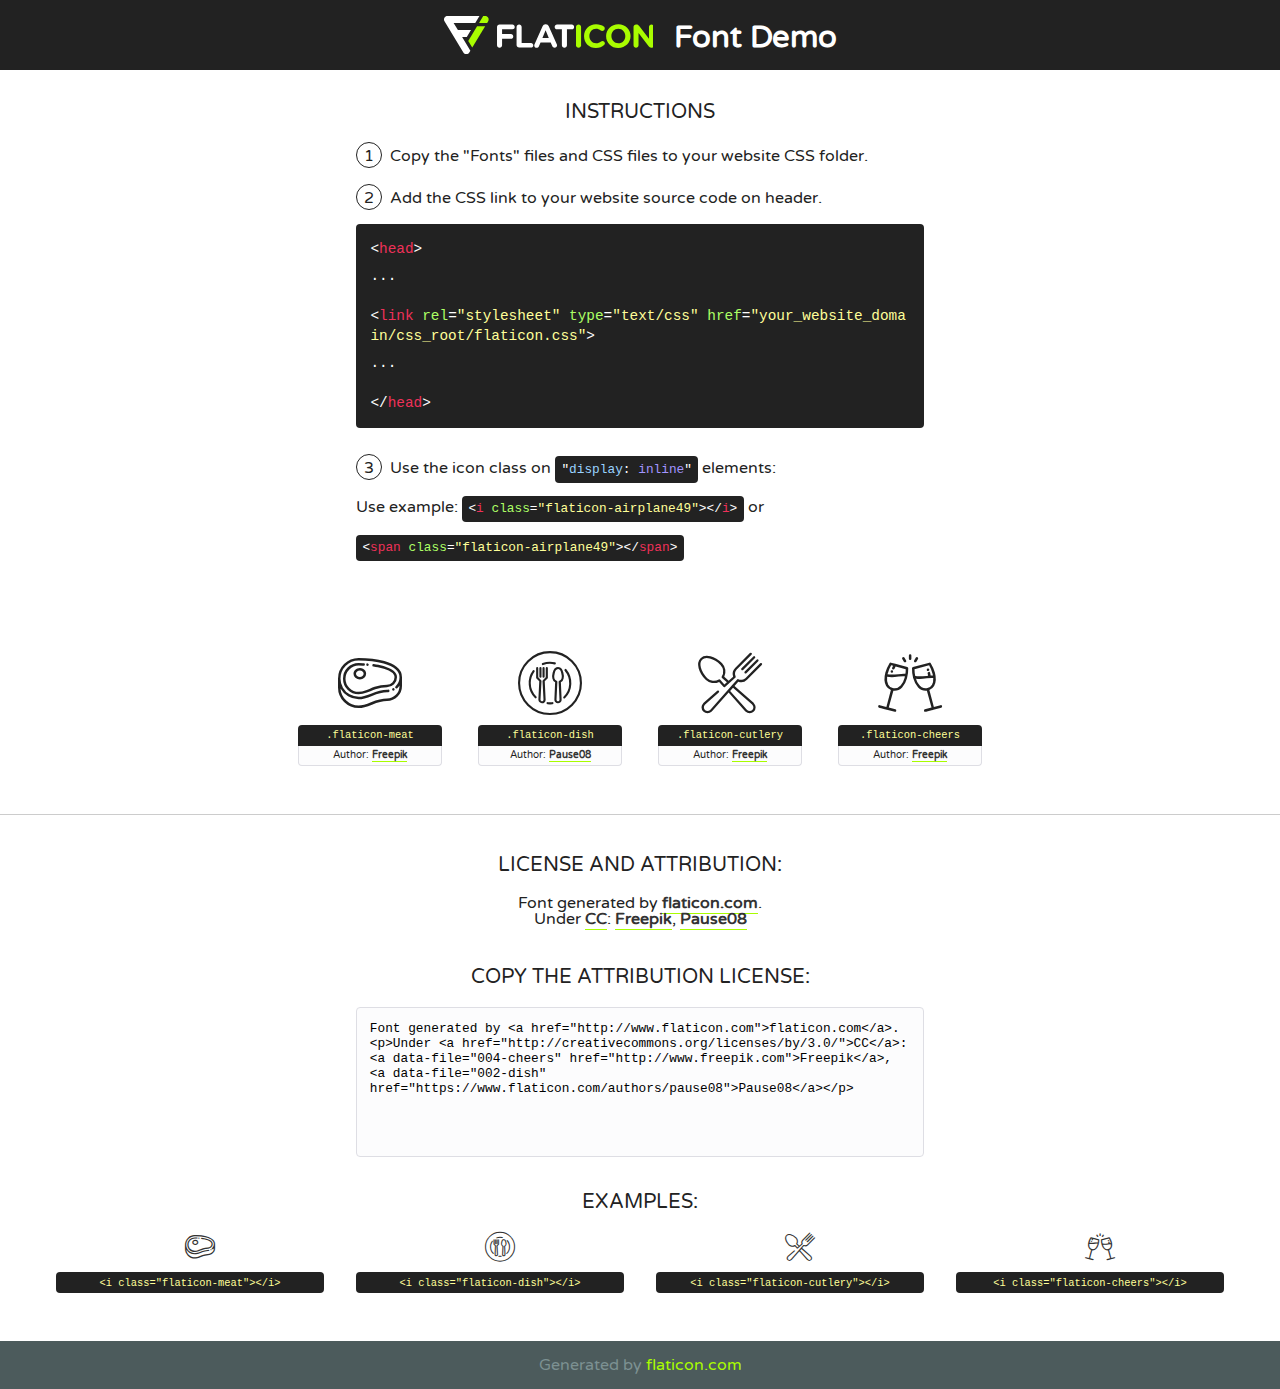
<file: on-member/fonts/flaticon/font/flaticon.html>
<!DOCTYPE html>
<!--
  Flaticon icon font: Flaticon
  Creation date: 09/07/2018 02:38
-->
<html>
<!DOCTYPE html>
<html>

<head>
    <title>Flaticon WebFont</title>
    <link href="http://fonts.googleapis.com/css?family=Varela+Round" rel="stylesheet" type="text/css" />
    <link rel="stylesheet" type="text/css" href="flaticon.css">
    <meta charset="UTF-8">
    <style>
    html, body, div, span, applet, object, iframe,
    h1, h2, h3, h4, h5, h6, p, blockquote, pre,
    a, abbr, acronym, address, big, cite, code,
    del, dfn, em, img, ins, kbd, q, s, samp,
    small, strike, strong, sub, sup, tt, var,
    b, u, i, center,
    dl, dt, dd, ol, ul, li,
    fieldset, form, label, legend,
    table, caption, tbody, tfoot, thead, tr, th, td,
    article, aside, canvas, details, embed, 
    figure, figcaption, footer, header, hgroup, 
    menu, nav, output, ruby, section, summary,
    time, mark, audio, video {
        margin: 0;
        padding: 0;
        border: 0;
        font-size: 100%;
        font: inherit;
        vertical-align: baseline;
    }
    /* HTML5 display-role reset for older browsers */
    article, aside, details, figcaption, figure, 
    footer, header, hgroup, menu, nav, section {
        display: block;
    }
    body {
        line-height: 1;
    }
    ol, ul {
        list-style: none;
    }
    blockquote, q {
        quotes: none;
    }
    blockquote:before, blockquote:after,
    q:before, q:after {
        content: '';
        content: none;
    }
    table {
        border-collapse: collapse;
        border-spacing: 0;
    }
    body {
        font-family: 'Varela Round', Helvetica, Arial, sans-serif;
        font-size: 16px;
        color: #222;
    }
    a {
        color: #333;
        border-bottom: 1px solid #a9fd00;
        font-weight: bold;
        text-decoration: none;
    }
    * {
        -moz-box-sizing: border-box;
        -webkit-box-sizing: border-box;
        box-sizing: border-box;
        margin: 0;
        padding: 0;
    }
    [class^="flaticon-"]:before, [class*=" flaticon-"]:before, [class^="flaticon-"]:after, [class*=" flaticon-"]:after {
        font-family: Flaticon;
        font-size: 30px;
        font-style: normal;
        margin-left: 20px;
        color: #333;
    }
    .wrapper {
        max-width: 600px;
        margin: auto;
        padding: 0 1em;
    }
    .title {
        font-size: 1.25em;
        text-align: center;
        margin-bottom: 1em;
        text-transform: uppercase;
    }
    header {
        text-align: center;
        background-color: #222;
        color: #fff;
        padding: 1em;
    }
    header .logo {
        width: 210px;
        height: 38px;
        display: inline-block;
        vertical-align: middle;
        margin-right: 1em;
        border: none;
    }
    header strong {
        font-size: 1.95em;
        font-weight: bold;
        vertical-align: middle;
        margin-top: 5px;
        display: inline-block;
    }
    .demo {
        margin: 2em auto;
        line-height: 1.25em;
    }
    .demo ul li {
        margin-bottom: 1em;
    }
    .demo ul li .num {
        color: #222;
        border-radius: 20px;
        display: inline-block;
        width: 26px;
        padding: 3px;
        height: 26px;
        text-align: center;
        margin-right: 0.5em;
        border: 1px solid #222;
    }
    .demo ul li code {
        background-color: #222;
        border-radius: 4px;
        padding: 0.25em 0.5em;
        display: inline-block;
        color: #fff;
        font-family: Consolas,Monaco,Lucida Console,Liberation Mono,DejaVu Sans Mono,Bitstream Vera Sans Mono,Courier New, monospace;
        font-weight: lighter;
        margin-top: 1em;
        font-size: 0.8em;
        word-break: break-all;
    }
    .demo ul li code.big {
        padding: 1em;
        font-size: 0.9em;
    }
    .demo ul li code .red {
        color: #EF3159;
    }
    .demo ul li code .green {
        color: #ACFF65;
    }
    .demo ul li code .yellow {
        color: #FFFF99;
    }
    .demo ul li code .blue {
        color: #99D3FF;
    }
    .demo ul li code .purple {
        color: #A295FF;
    }
    .demo ul li code .dots {
        margin-top: 0.5em;
        display: block;
    }
    #glyphs {
        border-bottom: 1px solid #ccc;
        padding: 2em 0;
        text-align: center;
    }
    .glyph {
        display: inline-block;
        width: 9em;
        margin: 1em;
        text-align: center;
        vertical-align: top;
        background: #FFF;
    }
    .glyph .glyph-icon {
        padding: 10px;
        display: block;
        font-family:"Flaticon";
        font-size: 64px;
        line-height: 1;
    }
    .glyph .glyph-icon:before {
        font-size: 64px;
        color: #222;
        margin-left: 0;
    }
    .class-name {
        font-size: 0.65em;
        background-color: #222;
        color: #fff;
        border-radius: 4px 4px 0 0;
        padding: 0.5em;
        color: #FFFF99;
        font-family: Consolas,Monaco,Lucida Console,Liberation Mono,DejaVu Sans Mono,Bitstream Vera Sans Mono,Courier New, monospace;
    }
    .author-name {
        font-size: 0.6em;
        background-color: #fcfcfd;
        border: 1px solid #DEDEE4;
        border-top: 0;
        border-radius: 0 0 4px 4px;
        padding: 0.5em;
    }
    .class-name:last-child {
        font-size: 10px;
        color:#888;
    }
    .class-name:last-child a {
        font-size: 10px;
        color:#555;
    }
    .class-name:last-child a:hover {
        color:#a9fd00;
    }
    .glyph > input {
        display: block;
        width: 100px;
        margin: 5px auto;
        text-align: center;
        font-size: 12px;
        cursor: text;
    }
    .glyph > input.icon-input {
        font-family:"Flaticon";
        font-size: 16px;
        margin-bottom: 10px;
    }
    .attribution .title {
        margin-top: 2em;
    }
    .attribution textarea {
        background-color: #fcfcfd;
        padding: 1em;
        border: none;
        box-shadow: none;
        border: 1px solid #DEDEE4;
        border-radius: 4px;
        resize: none;
        width: 100%;
        height: 150px;
        font-size: 0.8em;
        font-family: Consolas,Monaco,Lucida Console,Liberation Mono,DejaVu Sans Mono,Bitstream Vera Sans Mono,Courier New, monospace;
        -webkit-appearance: none;
    }
    .iconsuse {
        margin: 2em auto;
        text-align: center;
        max-width: 1200px;
    }
    .iconsuse:after {
        content: '';
        display: table;
        clear: both;
    }
    .iconsuse .image {
        float: left;
        width: 25%;
        padding: 0 1em;
    }
    .iconsuse .image p {
        margin-bottom: 1em;
    }
    .iconsuse .image span {
        display: block;
        font-size: 0.65em;
        background-color: #222;
        color: #fff;
        border-radius: 4px;
        padding: 0.5em;
        color: #FFFF99;
        margin-top: 1em;
        font-family: Consolas,Monaco,Lucida Console,Liberation Mono,DejaVu Sans Mono,Bitstream Vera Sans Mono,Courier New, monospace;
    }
    #footer {
        text-align: center;
        background-color: #4C5B5C;
        color: #7c9192;
        padding: 1em;
    }
    #footer a {
        border: none;
        color: #a9fd00;
        font-weight: normal;
    }
    @media (max-width: 960px) {
        .iconsuse .image {
            width: 50%;
        }
    }
    @media (max-width: 560px) {
        .iconsuse .image {
            width: 100%;
        }
    }
    </style>
</head>

<body class="characters-off">

    <header>
        <a href="http://www.flaticon.com" target="_blank" class="logo">
            <svg version="1.1" xmlns="http://www.w3.org/2000/svg" xmlns:xlink="http://www.w3.org/1999/xlink" xmlns:a="http://ns.adobe.com/AdobeSVGViewerExtensions/3.0/" viewBox="0 0 560.875 102.036" enable-background="new 0 0 560.875 102.036" xml:space="preserve">
                <defs>
                </defs>
                <g>
                    <g class="letters">
                        <path fill="#ffffff" d="M141.596,29.675c0-3.777,2.985-6.767,6.764-6.767h34.438c3.426,0,6.15,2.728,6.15,6.15
                        c0,3.43-2.724,6.149-6.15,6.149h-27.674v13.091h23.719c3.429,0,6.151,2.724,6.151,6.15c0,3.43-2.723,6.149-6.151,6.149h-23.719
                        v17.574c0,3.773-2.986,6.761-6.764,6.761c-3.779,0-6.764-2.989-6.764-6.761V29.675z"></path>
                        <path fill="#ffffff" d="M193.844,29.149c0-3.781,2.985-6.767,6.764-6.767c3.776,0,6.763,2.985,6.763,6.767v42.957h25.039
                        c3.426,0,6.149,2.726,6.149,6.153c0,3.425-2.723,6.15-6.149,6.15h-31.802c-3.779,0-6.764-2.986-6.764-6.768V29.149z"></path>
                        <path fill="#ffffff" d="M241.891,75.71l21.438-48.407c1.492-3.341,4.215-5.357,7.906-5.357h0.792
                        c3.686,0,6.323,2.017,7.815,5.357l21.439,48.407c0.436,0.967,0.701,1.845,0.701,2.723c0,3.602-2.809,6.501-6.414,6.501
                        c-3.161,0-5.269-1.845-6.499-4.655l-4.132-9.661h-27.059l-4.301,10.102c-1.144,2.631-3.426,4.214-6.237,4.214
                        c-3.517,0-6.24-2.81-6.24-6.325C241.1,77.64,241.451,76.677,241.891,75.71z M279.932,58.666l-8.521-20.297l-8.526,20.297H279.932
                        z"></path>
                        <path fill="#ffffff" d="M314.864,35.387H301.86c-3.429,0-6.239-2.813-6.239-6.238c0-3.429,2.811-6.24,6.239-6.24h39.533
                        c3.426,0,6.237,2.811,6.237,6.24c0,3.425-2.811,6.238-6.237,6.238h-13.001v42.785c0,3.773-2.99,6.761-6.764,6.761
                        c-3.779,0-6.764-2.989-6.764-6.761V35.387z"></path>
                        <path fill="#A9FD00" d="M352.615,29.149c0-3.781,2.985-6.767,6.767-6.767c3.774,0,6.761,2.985,6.761,6.767v49.024
                        c0,3.773-2.987,6.761-6.761,6.761c-3.781,0-6.767-2.989-6.767-6.761V29.149z"></path>
                        <path fill="#A9FD00" d="M374.132,53.836v-0.179c0-17.481,13.178-31.801,32.065-31.801c9.22,0,15.459,2.458,20.557,6.238
                        c1.402,1.054,2.637,2.985,2.637,5.357c0,3.692-2.985,6.59-6.681,6.59c-1.845,0-3.071-0.702-4.044-1.319
                        c-3.776-2.813-7.729-4.393-12.562-4.393c-10.364,0-17.831,8.611-17.831,19.154v0.173c0,10.542,7.291,19.329,17.831,19.329
                        c5.715,0,9.492-1.756,13.359-4.834c1.049-0.874,2.458-1.491,4.039-1.491c3.429,0,6.325,2.813,6.325,6.236
                        c0,2.106-1.056,3.78-2.282,4.834c-5.539,4.834-12.036,7.733-21.878,7.733C387.572,85.464,374.132,71.493,374.132,53.836z"></path>
                        <path fill="#A9FD00" d="M433.009,53.836v-0.179c0-17.481,13.79-31.801,32.766-31.801c18.981,0,32.592,14.143,32.592,31.628v0.173
                        c0,17.483-13.785,31.807-32.769,31.807C446.625,85.464,433.009,71.32,433.009,53.836z M484.224,53.836v-0.179
                        c0-10.539-7.725-19.326-18.626-19.326c-10.893,0-18.449,8.611-18.449,19.154v0.173c0,10.542,7.73,19.329,18.626,19.329
                        C476.676,72.986,484.224,64.378,484.224,53.836z"></path>
                        <path fill="#A9FD00" d="M506.233,29.321c0-3.774,2.99-6.763,6.767-6.763h1.401c3.252,0,5.183,1.583,7.029,3.953l26.093,34.265
                        V29.059c0-3.692,2.99-6.677,6.681-6.677c3.683,0,6.671,2.985,6.671,6.677v48.934c0,3.78-2.987,6.765-6.764,6.765h-0.436
                        c-3.257,0-5.188-1.581-7.034-3.953l-27.056-35.492v32.944c0,3.687-2.985,6.676-6.678,6.676c-3.683,0-6.673-2.989-6.673-6.676
                        V29.321z"></path>
                    </g>
                    <g class="insignia">
                        <path fill="#ffffff" d="M48.372,56.137h12.517l11.156-18.537H37.186L25.688,18.539h57.825L94.668,0H9.271
                        C5.925,0,2.842,1.801,1.198,4.716c-1.644,2.907-1.593,6.482,0.134,9.343l50.38,83.501c1.678,2.781,4.689,4.476,7.938,4.476
                        c3.246,0,6.257-1.695,7.935-4.476l2.898-4.804L48.372,56.137z"></path>
                        <g class="i">
                            <path fill="#A9FD00" d="M93.575,18.539h0.031v0.004l21.652,0.004l2.705-4.488c1.727-2.861,1.778-6.436,0.133-9.343
                            C116.454,1.801,113.371,0,110.026,0h-5.294L93.575,18.539z"></path>
                            <polygon fill="#A9FD00" points="88.291,27.356 64.725,66.486 75.519,84.404 109.942,27.356"></polygon>
                        </g>
                    </g>
                </g>
            </svg>
        </a>
        <strong>Font Demo</strong>
    </header>


    <section class="demo wrapper">

        <p class="title">Instructions</p>

        <ul>
            <li>
                <span class="num">1</span>Copy the "Fonts" files and CSS files to your website CSS folder.
            </li>
            <li>
                <span class="num">2</span>Add the CSS link to your website source code on header.
                <code class="big">
                    &lt;<span class="red">head</span>&gt;
                    <br/><span class="dots">...</span>
                    <br/>&lt;<span class="red">link</span> <span class="green">rel</span>=<span class="yellow">"stylesheet"</span> <span class="green">type</span>=<span class="yellow">"text/css"</span> <span class="green">href</span>=<span class="yellow">"your_website_domain/css_root/flaticon.css"</span>&gt;
                    <br/><span class="dots">...</span>
                    <br/>&lt;/<span class="red">head</span>&gt;
                </code>
            </li>

            <li>
                <p>
                    <span class="num">3</span>Use the icon class on <code>"<span class="blue">display</span>:<span class="purple"> inline</span>"</code> elements:
                    <br />
                    Use example: <code>&lt;<span class="red">i</span> <span class="green">class</span>=<span class="yellow">&quot;flaticon-airplane49&quot;</span>&gt;&lt;/<span class="red">i</span>&gt;</code> or <code>&lt;<span class="red">span</span> <span class="green">class</span>=<span class="yellow">&quot;flaticon-airplane49&quot;</span>&gt;&lt;/<span class="red">span</span>&gt;</code>
            </li>
        </ul>

    </section>




   <section id="glyphs">          
    
      
        <div class="glyph"><div class="glyph-icon flaticon-meat"></div>
            <div class="class-name">.flaticon-meat</div>
            <div class="author-name">Author: <a data-file="001-meat" href="http://www.freepik.com">Freepik</a> </div> 
        </div>        
        
        <div class="glyph"><div class="glyph-icon flaticon-dish"></div>
            <div class="class-name">.flaticon-dish</div>
            <div class="author-name">Author: <a data-file="002-dish" href="https://www.flaticon.com/authors/pause08">Pause08</a> </div> 
        </div>        
        
        <div class="glyph"><div class="glyph-icon flaticon-cutlery"></div>
            <div class="class-name">.flaticon-cutlery</div>
            <div class="author-name">Author: <a data-file="003-cutlery" href="http://www.freepik.com">Freepik</a> </div> 
        </div>        
        
        <div class="glyph"><div class="glyph-icon flaticon-cheers"></div>
            <div class="class-name">.flaticon-cheers</div>
            <div class="author-name">Author: <a data-file="004-cheers" href="http://www.freepik.com">Freepik</a> </div> 
        </div>        
        

    </section>



    <section class="attribution wrapper"   style="text-align:center;">

      <div class="title">License and attribution:</div><div class="attrDiv">Font generated by <a href="http://www.flaticon.com">flaticon.com</a>. <div><p>Under <a href="http://creativecommons.org/licenses/by/3.0/">CC</a>: <a data-file="004-cheers" href="http://www.freepik.com">Freepik</a>, <a data-file="002-dish" href="https://www.flaticon.com/authors/pause08">Pause08</a></p>  </div>
      </div>
      <div class="title">Copy the Attribution License:</div>

    <textarea onclick="this.focus();this.select();">Font generated by &lt;a href=&quot;http://www.flaticon.com&quot;&gt;flaticon.com&lt;/a&gt;. <p>Under <a href="http://creativecommons.org/licenses/by/3.0/">CC</a>: <a data-file="004-cheers" href="http://www.freepik.com">Freepik</a>, <a data-file="002-dish" href="https://www.flaticon.com/authors/pause08">Pause08</a></p>  
     </textarea>

    </section>

    <section class="iconsuse">

          <div class="title">Examples:</div>            
             
            <div class="image">
                <p>
                    <i class="glyph-icon flaticon-meat"></i> 
                    <span>&lt;i class=&quot;flaticon-meat&quot;&gt;&lt;/i&gt;</span>
                </p>
            </div>
            
            <div class="image">
                <p>
                    <i class="glyph-icon flaticon-dish"></i> 
                    <span>&lt;i class=&quot;flaticon-dish&quot;&gt;&lt;/i&gt;</span>
                </p>
            </div>
            
            <div class="image">
                <p>
                    <i class="glyph-icon flaticon-cutlery"></i> 
                    <span>&lt;i class=&quot;flaticon-cutlery&quot;&gt;&lt;/i&gt;</span>
                </p>
            </div>
            
            <div class="image">
                <p>
                    <i class="glyph-icon flaticon-cheers"></i> 
                    <span>&lt;i class=&quot;flaticon-cheers&quot;&gt;&lt;/i&gt;</span>
                </p>
            </div>
                       
        </div>
                            
    </section>

<div id="footer">
    <div>Generated by <a href="http://www.flaticon.com">flaticon.com</a>
    </div>
</div>



</body>
</html>
</file>
<file: on-member/fonts/flaticon/font/flaticon.css>
/*
  	Flaticon icon font: Flaticon
  	Creation date: 09/07/2018 02:38
  	*/

@font-face {
  font-family: "Flaticon";
  src: url("./Flaticon.eot");
  src: url("./Flaticon.eot?#iefix") format("embedded-opentype"),
       url("./Flaticon.woff") format("woff"),
       url("./Flaticon.ttf") format("truetype"),
       url("./Flaticon.svg#Flaticon") format("svg");
  font-weight: normal;
  font-style: normal;
}

@media screen and (-webkit-min-device-pixel-ratio:0) {
  @font-face {
    font-family: "Flaticon";
    src: url("./Flaticon.svg#Flaticon") format("svg");
  }
}

[class^="flaticon-"]:before, [class*=" flaticon-"]:before,
[class^="flaticon-"]:after, [class*=" flaticon-"]:after {   
  font-family: Flaticon;
        font-size: 20px;
font-style: normal;
margin-left: 20px;
}

.flaticon-meat:before { content: "\f100"; }
.flaticon-dish:before { content: "\f101"; }
.flaticon-cutlery:before { content: "\f102"; }
.flaticon-cheers:before { content: "\f103"; }
</file>
